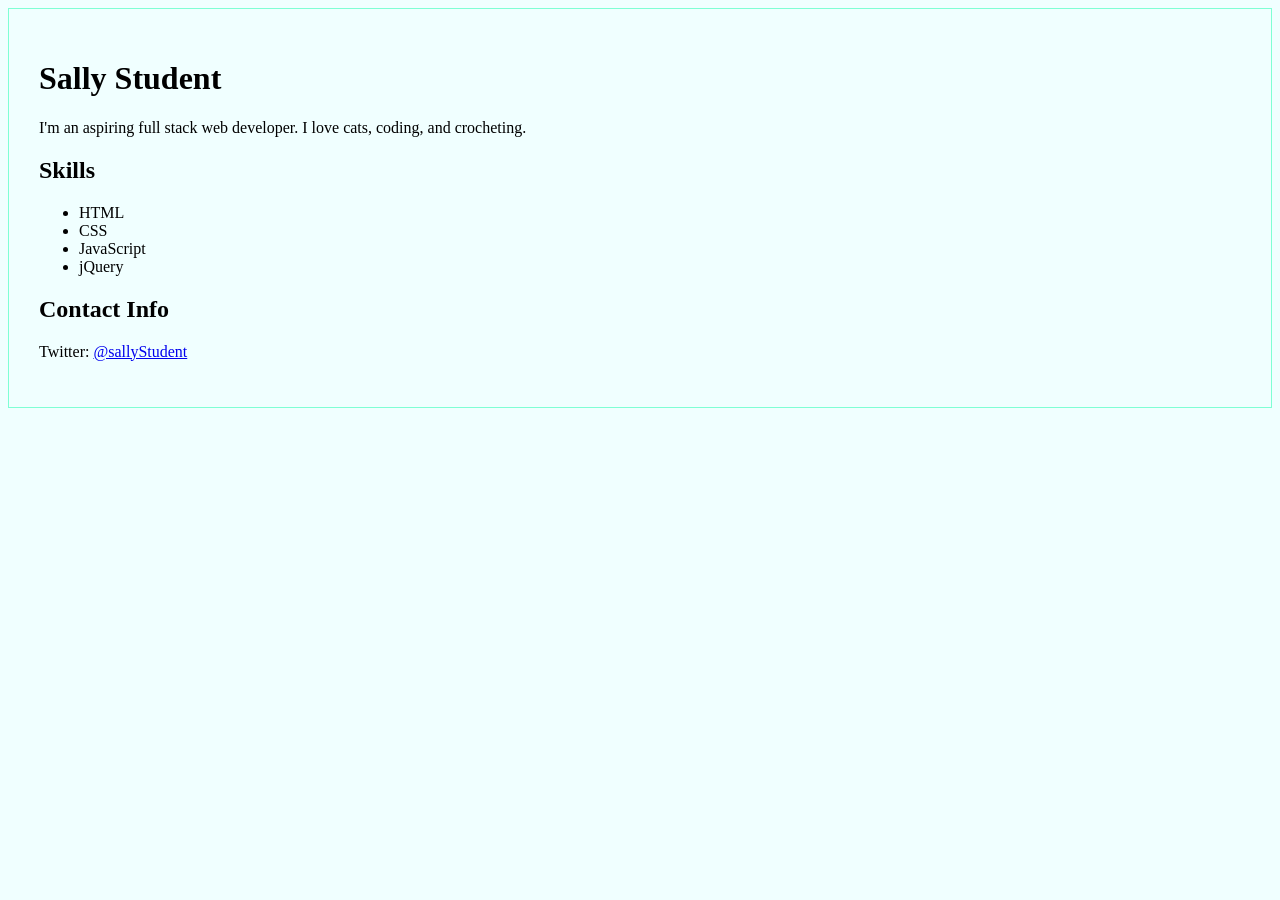
<file: Web-Dev-001v1/Lesson 1-1/index.html>
<!DOCTYPE html>
<html>
  <head>
    <meta charset="utf-8">
    <meta name="viewport" content="width=device-width">
    <title>About Me</title>
    <link href="index.css" rel="stylesheet" type="text/css" />
  </head>
  <body>
    <h1>Sally Student</h1>
    <p>I'm an aspiring full stack web developer. I love cats, coding, and crocheting.</p>
    <h2>Skills</h2>
    <ul>
        <li>HTML</li>
        <li>CSS</li>
        <li>JavaScript</li>
        <li>jQuery</li>
    </ul>
    <h2>Contact Info</h2>
    <p>Twitter: <a href="https://twitter.com/sallyStudent">@sallyStudent</a></p>
  </body>
</html>
</file>
<file: Web-Dev-001v1/Lesson 1-1/index.css>
body {
  background-color: azure;
  border: 1px solid aquamarine;
  padding: 30px;
}
</file>
